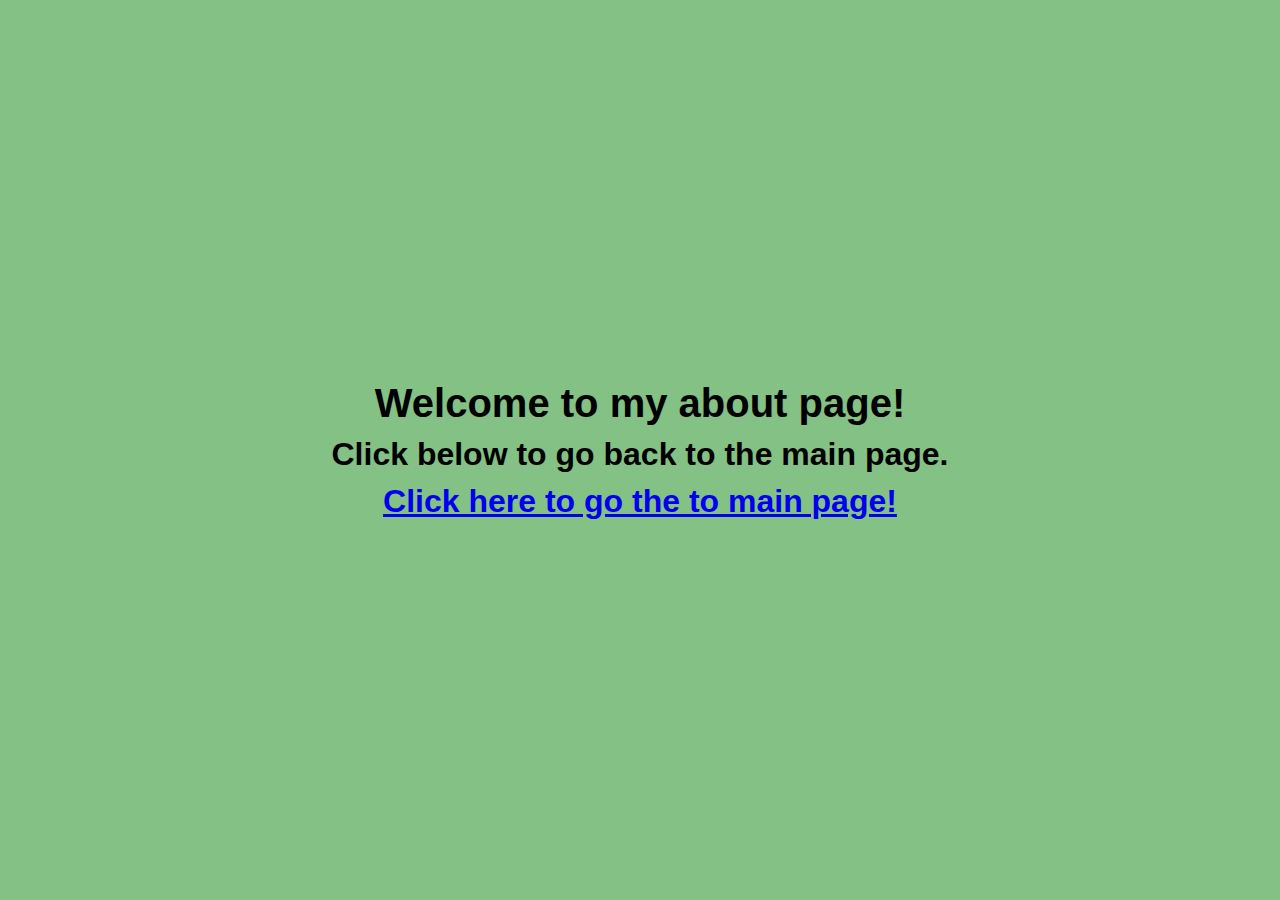
<file: about.html>
<!DOCTYPE html>
<html lang="en">
<head>
    <meta charset="UTF-8">
    <meta http-equiv="X-UA-Compatible" content="IE=edge">
    <meta name="viewport" content="width=device-width, initial-scale=1.0">
    <link rel="stylesheet" href="style.css">
    <title>ABOUT PAGE</title>
</head>
<body>
    <div>
        <h1>Welcome to my about page!</h1>
        <h2>Click below to go back to the main page.</h2>
        <a href="./"><h2>Click here to go the to main page!</h2></a>
    </div>

</body>
</html>
</file>
<file: style.css>
body {
    font-family: Arial, sans-serif;
    margin: 0;
    padding: 0;
    display: flex;
    flex-direction: column;
    align-items: center;
    justify-content: center;
    min-height: 100vh;
    background-color: #84c184;
}

header, main, aside {
    width: 80%;
    max-width: 800px;
    box-sizing: border-box;
    margin: 0 auto;
}

header {
    display: flex;
    align-items: center;
    justify-content: space-between;
    background-color: #84c184;
    padding: 20px;
    border-radius: 10px;
    margin: 20px 0;
    transition-duration: 500ms;
}

header:hover {
    background-color: #b6d3b6;
    box-shadow: 0 0 10px rgba(0, 0, 0, 0.1);
}

.profile-pic {
    width: 200px;
    height: 300px;
    border-radius: 10px;
    border: 2px solid #556a55;
    margin-right: 20px;
    flex: 0 0 33.33%;
    display: flex;
    align-items: center;
    justify-content: center;
}

.header-text {
    flex: 0 0 66.67%;
    display: flex;
    flex-direction: column;
    justify-content: center;
    align-items: center;
}

h1, h2 {
    margin: 10px 0;
    text-align: center;
}

h1 {
    font-size: 2.5em;
}

h2 {
    font-size: 2em;
}

.overview {
    background-color: #84c184;
    padding: 20px;
    border-radius: 10px;
    margin-bottom: 20px;
    transition-duration: 1200ms;
}

.overview:hover {
    background-color: #b6d3b6;
    box-shadow: 0 0 10px rgba(0, 0, 0, 0.1);
}

.overview-text {
    text-align: justify;
    padding: 10px 20px;
}

h3 {
    padding: 0 20px;
}

.navigation {
    background-color: #556a55;
    border-radius: 10px;
    margin-bottom: 20px;
}

.menu {
    list-style: none;
    padding: 0;
    display: flex;
    justify-content: space-around;
    background-color: #556a55;
    border-radius: 10px;
}

.menu li {
    margin: 20px;
    color: white;
    padding: 20px;
    border-style: solid;
    border-width: 2px;
    border-radius: 5px;
    border-color: #556a55;
    transition-duration: 200ms;
}

.menu li:hover {
    cursor: pointer;
    border-color: #b6d3b6;
    background-color: #b6d3b6;
    font-size: 1.1em;
    color: #556a55;
}

.content {
    display: block;
    padding: 0 20px;
    background-color: #b6d3b6;
    border-radius: 0 0 10px 10px;
}

.content-item {
    display: none;
    margin-bottom: 10px;
}

.content-item.active {
    display: block;
    padding: 20px;
}

#contact-details p {
    display: flex;
    align-items: center;
    margin-bottom: 10px;
}

#contact-details p i {
    margin-right: 20px;
}

.degree p {
    display: flex;
    align-items: center;
    margin-bottom: 10px;
}

.degree p i {
    margin-right: 20px;
}

.degree h3 {
    padding: 0;
    margin: 20px 0 10px 0;
}

.skills-container {
    display: flex;
    flex-direction: column;
}

.skill-row, .contact-row, .degree-row {
    display: flex;
    align-items: center;
    margin-bottom: 5px;
}

.skill-icon, .contact-icon, .degree-icon {
    margin-right: 20px;
}

.text-column {
    flex: 1;
    display: flex;
    flex-direction: column;
    justify-content: flex-start;
}

.skill-text, .contact-text, .degree-text {
    margin-bottom: 10px;
}

.degree {
    margin-bottom: 20px;
}

.cert-list {
    list-style-type: none;
    padding: 0;
    margin: 0;
}

.cert-item {
    position: relative;
    margin-bottom: 2em;
    overflow: hidden;
    transition: margin-bottom 0.3s ease;
}

.cert-description {
    display: none; /* Hide by default */
    position: absolute;
    left: 0;
    top: 100%;
    background-color: #f9f9f9;
    border: 1px solid #ddd;
    padding: 0.5em;
    width: calc(100% - 1px);
    box-sizing: border-box;
    z-index: 10;
}

.cert-item:hover .cert-description {
    display: block;
}

.cert-item.show-description .cert-description {
    opacity: 1;
    max-height: 200px;
}

.cert-description {
    transform: translateY(100%);
    transition: transform 0.3s ease-in-out;
}

.cert-item:hover + .cert-description {
    transform: translateY(0);
}

.cert-item:hover {
    text-decoration: underline;
    margin-bottom: 4em;
}

.job {
    background-color: #b6d3b6;
    padding: 20px;
    border-radius: 10px;
    transition-duration: 300ms;
}

.job:hover {
    background-color: #84c184;
    box-shadow: 0 0 10px rgba(0, 0, 0, 0.1);
}

.experience {
    background-color: #b6d3b6;
    padding: 20px;
    border-radius: 10px;
    box-shadow: 0 0 10px rgba(0, 0, 0, 0.1);
}

.job {
    margin-bottom: 20px;
}

.job h4 {
    margin-bottom: 5px;
    color: #333;
}
</file>
